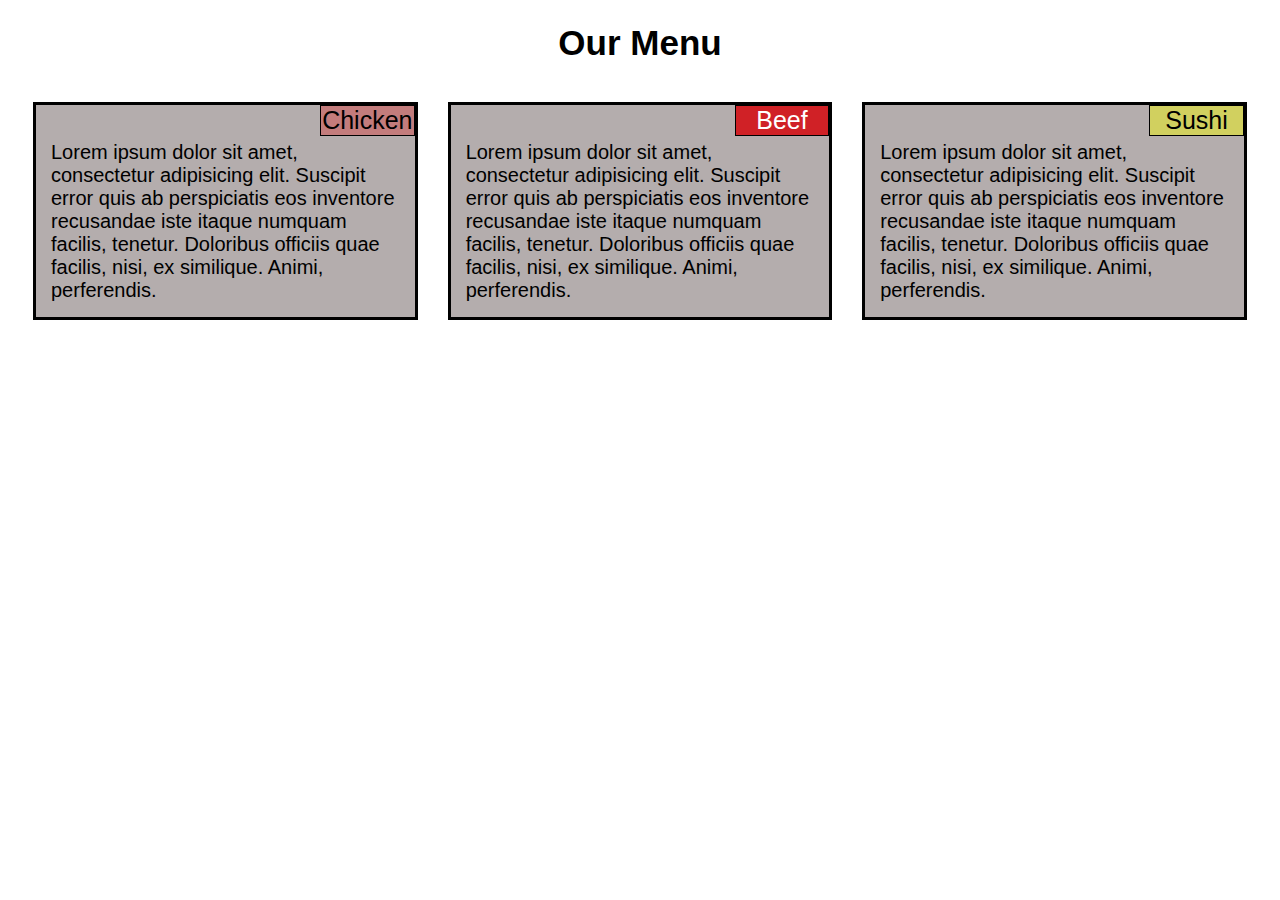
<file: module2-solution/index.html>
<!DOCTYPE html>
<html lang="en" dir="ltr">
  <head>
    <meta charset="utf-8">
    <meta name="viewport" content="width=device-width, initial-scale=1">
    <title>Assignament Solution for Module 2</title>
    <link rel="stylesheet" href="css/style.css">
  </head>
  <body>
    <div class="container">
      <h1>Our Menu</h1>
      <div class="row">
        <div class="col-lg-4 col-md-6 col-sm-12">
          <section>
            <div id = "chicken" class="titles">
              Chicken
            </div>
            <div class="text">
              Lorem ipsum dolor sit amet, consectetur adipisicing elit. Suscipit error quis ab perspiciatis eos inventore recusandae iste itaque numquam facilis, tenetur. Doloribus officiis quae facilis, nisi, ex similique. Animi, perferendis.
            </div>
          </section>
        </div>
        <div class="col-lg-4 col-md-6 col-sm-12">
          <section>
            <div id = "beef" class="titles">
              Beef
            </div>
            <div class="text">
              Lorem ipsum dolor sit amet, consectetur adipisicing elit. Suscipit error quis ab perspiciatis eos inventore recusandae iste itaque numquam facilis, tenetur. Doloribus officiis quae facilis, nisi, ex similique. Animi, perferendis.
            </div>
          </section>
        </div>
        <div class="col-lg-4 col-md-12 col-sm-12">
          <section>
            <div id = "sushi" class="titles">
              Sushi
            </div>
            <div class="text">
              Lorem ipsum dolor sit amet, consectetur adipisicing elit. Suscipit error quis ab perspiciatis eos inventore recusandae iste itaque numquam facilis, tenetur. Doloribus officiis quae facilis, nisi, ex similique. Animi, perferendis.
            </div>
          </section>
        </div>
      </div>
    </div>
  </body>
</html>
</file>
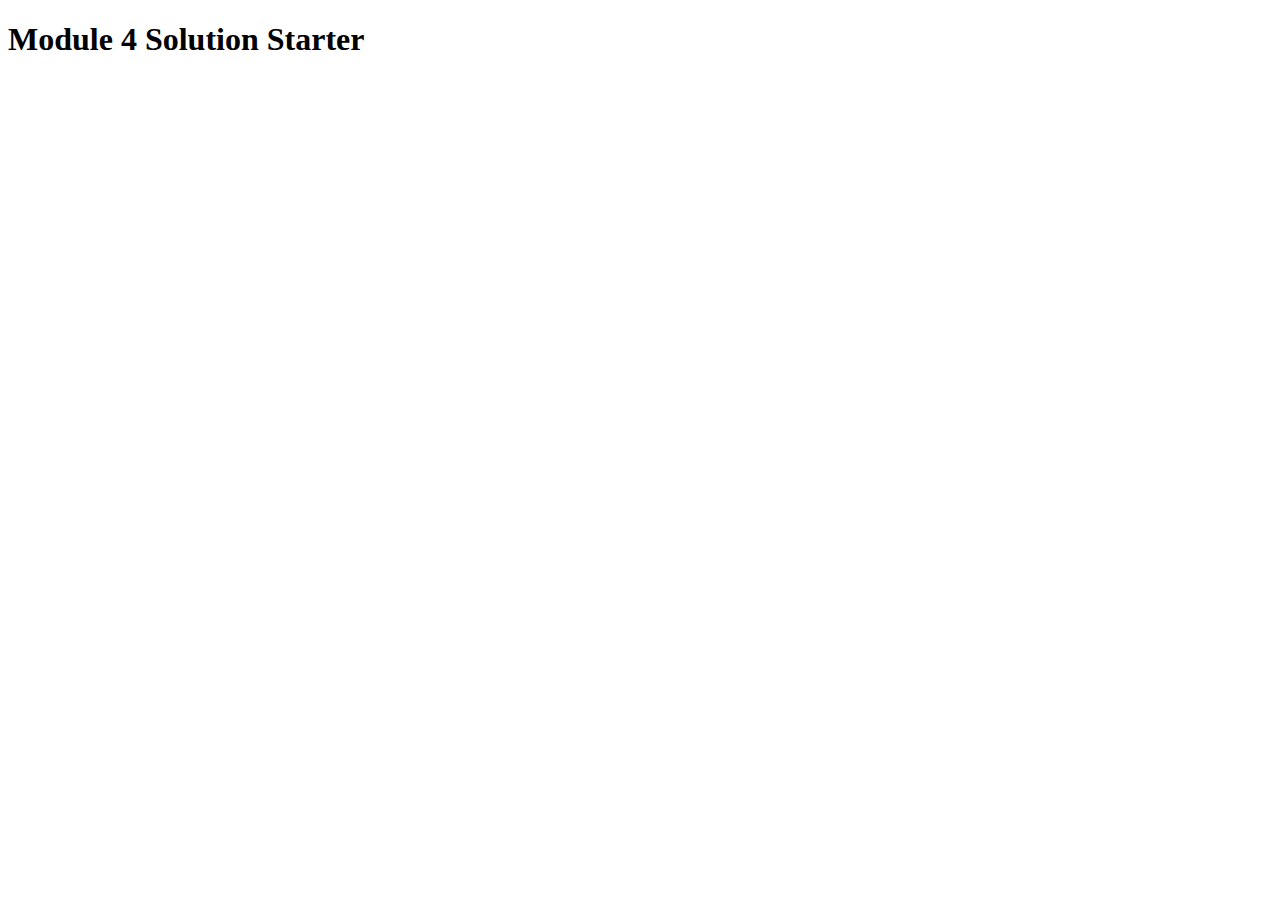
<file: module4-solution/index.html>
<!DOCTYPE html>
<html>
<head>
  <meta charset="utf-8">
  <title>Module 4 Solution Starter</title>
  <script>
    var names = []; // DO NOT REMOVE
  </script>
  <script src="SpeakHello.js"></script>
  <script src="SpeakGoodBye.js"></script>
  <script src="script.js"></script>
</head>
<body>
  <h1>Module 4 Solution Starter</h1>
</body>
</html>
</file>
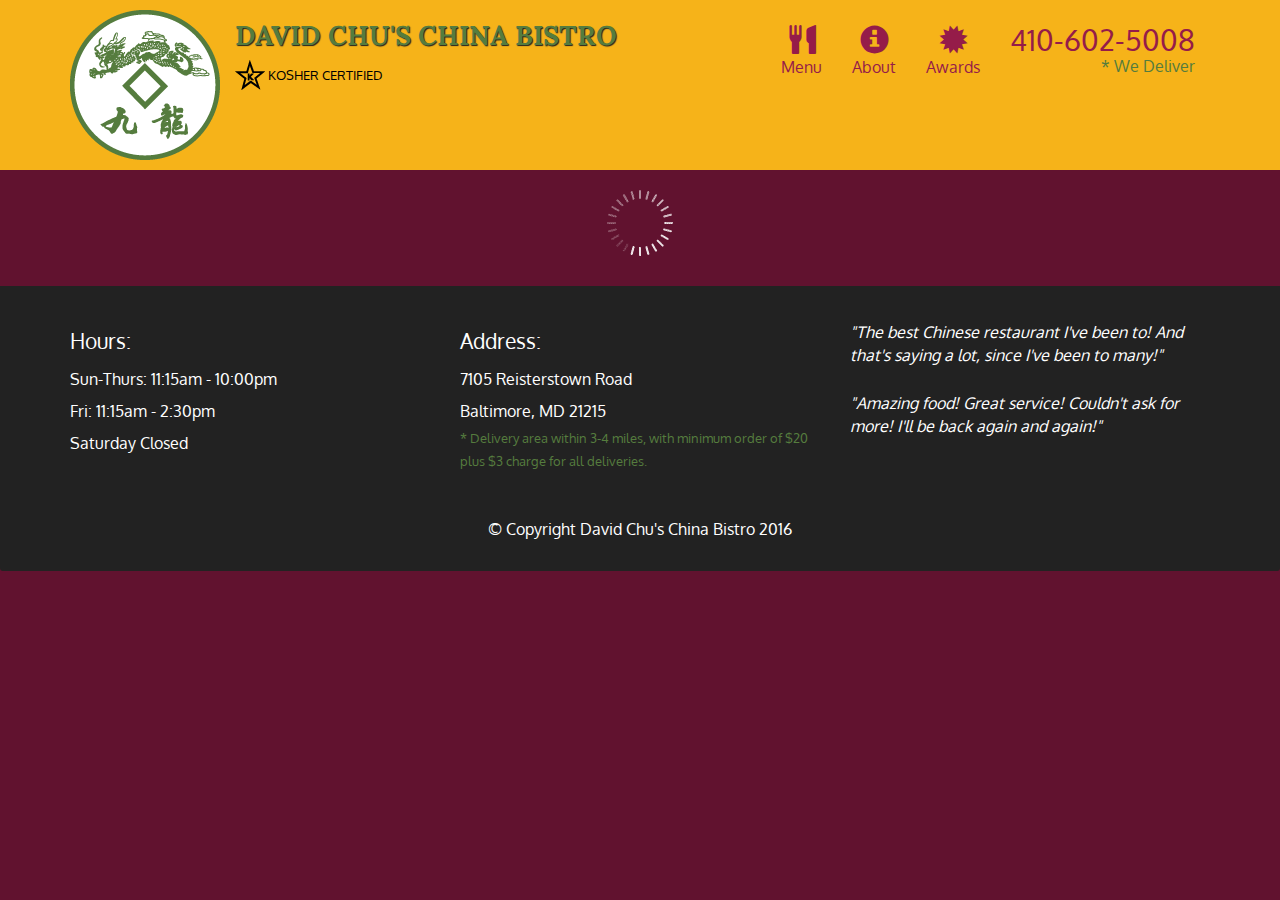
<file: module5-solution/index.html>
<!doctype html>
<html lang="en">
  <head>
    <meta charset="utf-8">
    <meta http-equiv="X-UA-Compatible" content="IE=edge">
    <meta name="viewport" content="width=device-width, initial-scale=1">
    <title>David Chu's China Bistro</title>
    <link rel="stylesheet" href="css/bootstrap.min.css">
    <link rel="stylesheet" href="css/styles.css">
    <link href='https://fonts.googleapis.com/css?family=Oxygen:400,300,700' rel='stylesheet' type='text/css'>
    <link href='https://fonts.googleapis.com/css?family=Lora' rel='stylesheet' type='text/css'>
  </head>
<body>
  <header>
    <nav id="header-nav" class="navbar navbar-default">
      <div class="container">
        <div class="navbar-header">
          <a href="index.html" class="pull-left visible-md visible-lg">
            <div id="logo-img" alt="Logo image"></div>
          </a>

          <div class="navbar-brand">
            <a href="index.html"><h1>David Chu's China Bistro</h1></a>
            <p>
              <img src="images/star-k-logo.png" alt="Kosher certification">
              <span>Kosher Certified</span>
            </p>
          </div>

          <button id="navbarToggle" type="button" class="navbar-toggle collapsed" data-toggle="collapse" data-target="#collapsable-nav" aria-expanded="false">
            <span class="sr-only">Toggle navigation</span>
            <span class="icon-bar"></span>
            <span class="icon-bar"></span>
            <span class="icon-bar"></span>
          </button>
        </div>
        
        <div id="collapsable-nav" class="collapse navbar-collapse">
           <ul id="nav-list" class="nav navbar-nav navbar-right">
            <li id="navHomeButton" class="visible-xs active">
              <a href="index.html">
                <span class="glyphicon glyphicon-home"></span> Home</a>
            </li>
            <li id="navMenuButton">
              <a href="#" onclick="$dc.loadMenuCategories();">
                <span class="glyphicon glyphicon-cutlery"></span><br class="hidden-xs"> Menu</a>
            </li>
            <li>
              <a href="#">
                <span class="glyphicon glyphicon-info-sign"></span><br class="hidden-xs"> About</a>
            </li>
            <li>
              <a href="#">
                <span class="glyphicon glyphicon-certificate"></span><br class="hidden-xs"> Awards</a>
            </li>
            <li id="phone" class="hidden-xs">
              <a href="tel:410-602-5008">
                <span>410-602-5008</span></a><div>* We Deliver</div>
            </li>
          </ul><!-- #nav-list -->
        </div><!-- .collapse .navbar-collapse -->
      </div><!-- .container -->
    </nav><!-- #header-nav -->
  </header>

  <div id="call-btn" class="visible-xs">
    <a class="btn" href="tel:410-602-5008">
    <span class="glyphicon glyphicon-earphone"></span>
    410-602-5008
    </a>
  </div>
  <div id="xs-deliver" class="text-center visible-xs">* We Deliver</div>

  <div id="main-content" class="container"></div>

  <footer class="panel-footer">
    <div class="container">
      <div class="row">
        <section id="hours" class="col-sm-4">
          <span>Hours:</span><br>
          Sun-Thurs: 11:15am - 10:00pm<br>
          Fri: 11:15am - 2:30pm<br>
          Saturday Closed
          <hr class="visible-xs">
        </section>
        <section id="address" class="col-sm-4">
          <span>Address:</span><br>
          7105 Reisterstown Road<br>
          Baltimore, MD 21215
          <p>* Delivery area within 3-4 miles, with minimum order of $20 plus $3 charge for all deliveries.</p>
          <hr class="visible-xs">
        </section>
        <section id="testimonials" class="col-sm-4">
          <p>"The best Chinese restaurant I've been to! And that's saying a lot, since I've been to many!"</p>
          <p>"Amazing food! Great service! Couldn't ask for more! I'll be back again and again!"</p>
        </section>
      </div>
      <div class="text-center">&copy; Copyright David Chu's China Bistro 2016</div>
    </div>
  </footer>

  <!-- jQuery (Bootstrap JS plugins depend on it) -->
  <script src="js/jquery-2.1.4.min.js"></script>
  <script src="js/bootstrap.min.js"></script>
  <script src="js/ajax-utils.js"></script>
  <script src="js/script.js"></script>
</body>
</html>
</file>
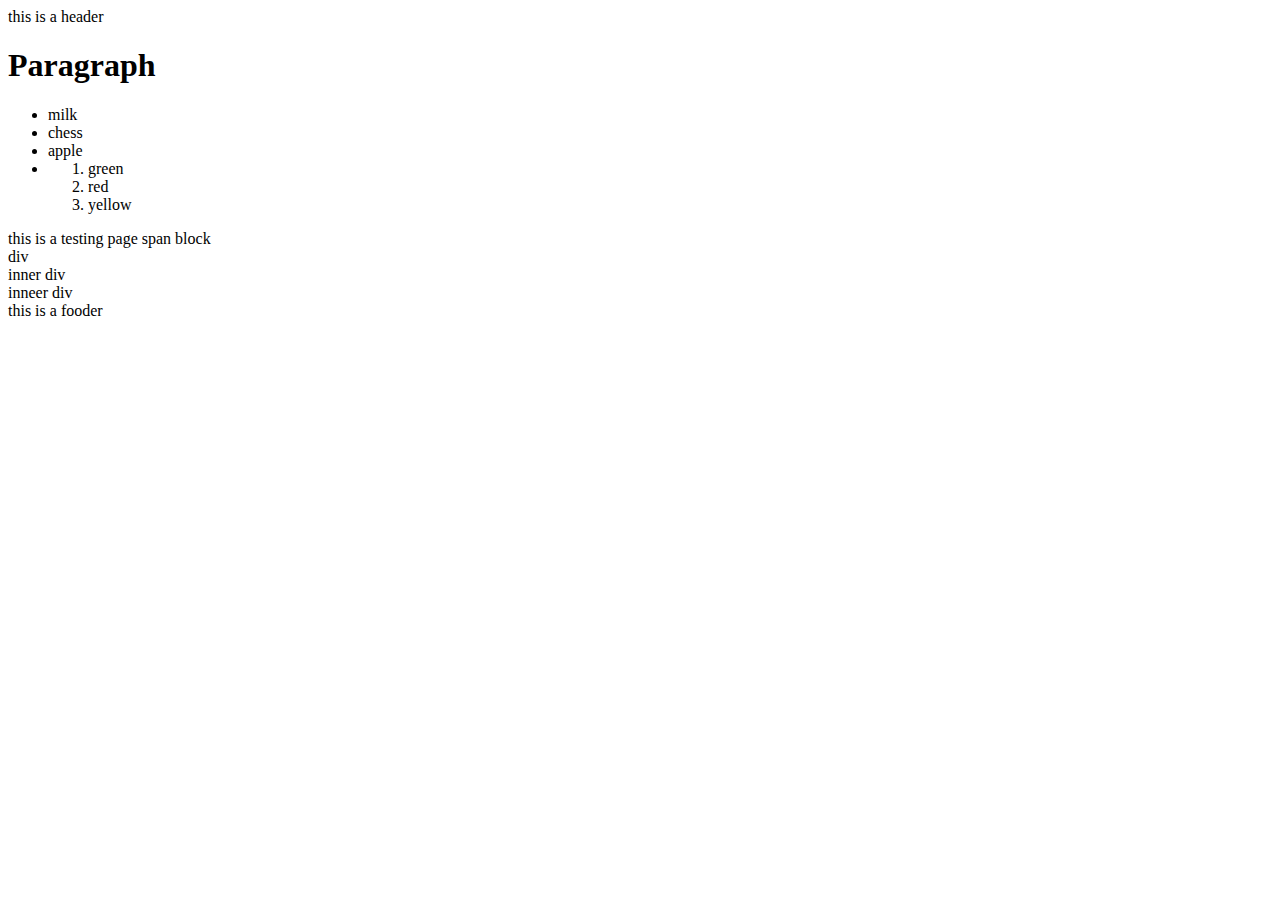
<file: site/list.html>
<!DOCTYPE html>
<html>
  <head>
    <meta charset="utf-8">
    <title> Page with lists</title>
  </head>
  <body>
    <header>
      this is a header
    </header>
      <h1>Paragraph</h1>
      <ul>
        <li>milk</li>
        <li>chess</li>
        <li>apple</li>
        <li>
          <ol>
            <li>green</li>
            <li>red</li>
            <li>yellow</li>
          </ol>
        </li>
      </ul>
      <div>
        this is a testing page
        <span>span block</span>
      </div>
  </body>
  <div>
    div
    <div>
      inner div
        <div>
          inneer div
        </div>
    </div>

  </div>
  <footer>
    this is a fooder
  </footer>
</html>
</file>
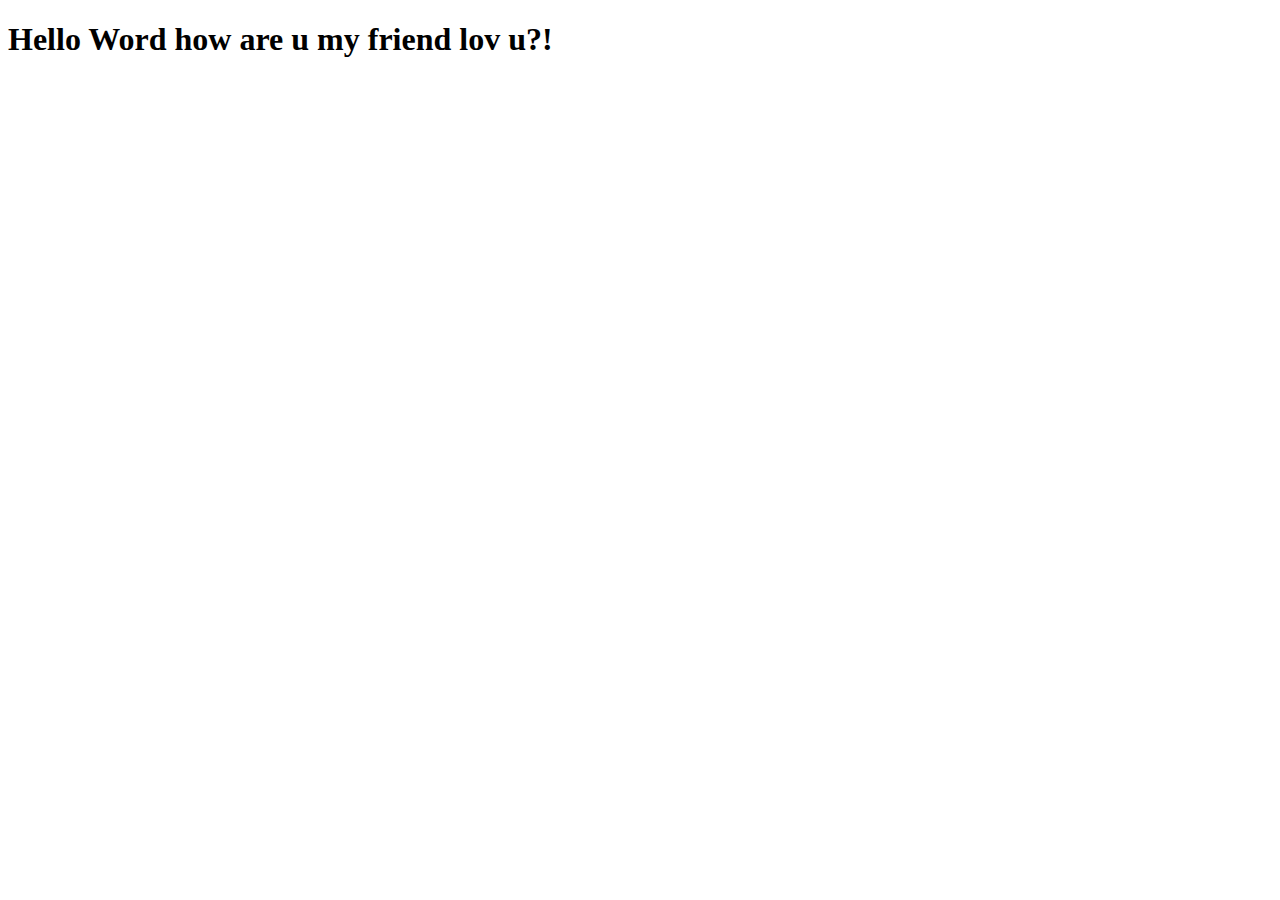
<file: site/start.html>
<!DOCTYPE html>
<html lang="en" dir="ltr">
  <head>
    <meta charset="utf-8">
    <title> Hello word!</title>
  </head>
  <body>
    <h1> Hello Word how are u my friend lov u?!</h1>
  </body>
</html>
</file>
<file: module2-solution/css/style.css>
* {
  box-sizing: border-box;
}

body{
  font-family: Arial, Helvetica;
  font-size: 20px;
}

.row{
  width: 100%;
}
.container{
  margin: 10px;
}

h1{
  text-align: center;
  font-size: 1.75em;
}

.text{
  clear: right;
  margin:  15px;
}

.titles{
  text-align: center;
  border: 1px solid black;
  width: 25%;
  float: right;
  margin-bottom: 5px;
  margin-top: 0;
  font-size: 1.25em;
}
div#chicken {
  background-color: #c37c7c;
}

div#beef {
  background-color: #d02126;
  color: white;
}
div#sushi {
  background-color: #d1d05f;
}
section{
  border: 3px solid black;
  background-color: #b4adad;
  margin: 15px;
  clear: right;
}

@media (min-width: 992px) {
  .col-lg-1, .col-lg-2, .col-lg-3, .col-lg-4, .col-lg-5, .col-lg-6, .col-lg-7, .col-lg-8, .col-lg-9, .col-lg-10, .col-lg-11, .col-lg-12 {
    float: left;
  }
  .col-lg-1 {
    width: 8.33%;
  }
  .col-lg-2 {
    width: 16.66%;
  }
  .col-lg-3 {
    width: 25%;
  }
  .col-lg-4 {
    width: 33.33%;
  }
  .col-lg-5 {
    width: 41.66%;
  }
  .col-lg-6 {
    width: 50%;
  }
  .col-lg-7 {
    width: 58.33%;
  }
  .col-lg-8 {
    width: 66.66%;
  }
  .col-lg-9 {
    width: 74.99%;
  }
  .col-lg-10 {
    width: 83.33%;
  }
  .col-lg-11 {
    width: 91.66%;
  }
  .col-lg-12 {
    width: 100%;
  }
}

@media (min-width: 768px) and (max-width: 991px) {
  .col-md-1, .col-md-2, .col-md-3, .col-md-4, .col-md-5, .col-md-6, .col-md-7, .col-md-8, .col-md-9, .col-md-10, .col-md-11, .col-md-12 {
    float: left;
  }
  .col-md-1 {
    width: 8.33%;
  }
  .col-md-2 {
    width: 16.66%;
  }
  .col-md-3 {
    width: 25%;
  }
  .col-md-4 {
    width: 33.33%;
  }
  .col-md-5 {
    width: 41.66%;
  }
  .col-md-6 {
    width: 50%;
  }
  .col-md-7 {
    width: 58.33%;
  }
  .col-md-8 {
    width: 66.66%;
  }
  .col-md-9 {
    width: 74.99%;
  }
  .col-md-10 {
    width: 83.33%;
  }
  .col-md-11 {
    width: 91.66%;
  }
  .col-md-12 {
    width: 100%;
  }
}



@media (max-width: 767px) {
  .col-sm-1, .col-sm-2, .col-sm-3, .col-sm-4, .col-sm-5, .col-sm-6, .col-sm-7, .col-sm-8, .col-sm-9, .col-sm-10, .col-sm-11, .col-sm-12 {
    float: left;
  }
  .col-sm-1 {
    width: 8.33%;
  }
  .col-sm-2 {
    width: 16.66%;
  }
  .col-sm-3 {
    width: 25%;
  }
  .col-sm-4 {
    width: 33.33%;
  }
  .col-sm-5 {
    width: 41.66%;
  }
  .col-sm-6 {
    width: 50%;
  }
  .col-sm-7 {
    width: 58.33%;
  }
  .col-sm-8 {
    width: 66.66%;
  }
  .col-sm-9 {
    width: 74.99%;
  }
  .col-sm-10 {
    width: 83.33%;
  }
  .col-sm-11 {
    width: 91.66%;
  }
  .col-sm-12 {
    width: 100%;
  }
}
</file>
<file: module5-solution/css/styles.css>
body {
  font-size: 16px;
  color: #fff;
  background-color: #61122f;
  font-family: 'Oxygen', sans-serif;
}

/** HEADER **/
#header-nav {
  background-color: #f6b319;
  border-radius: 0;
  border: 0;
}

#logo-img {
  background: url('../images/restaurant-logo_large.png') no-repeat;
  width: 150px;
  height: 150px;
  margin: 10px 15px 10px 0;
}

.navbar-brand {
  padding-top: 25px;
}
.navbar-brand h1 { /* Restaurant name */
  font-family: 'Lora', serif;
  color: #557c3e;
  font-size: 1.5em;
  text-transform: uppercase;
  font-weight: bold;
  text-shadow: 1px 1px 1px #222;
  margin-top: 0;
  margin-bottom: 0;
  line-height: .75;
}
.navbar-brand a:hover, .navbar-brand a:focus {
  text-decoration: none;
}
.navbar-brand p { /* Kosher cert */
  color: #000;
  text-transform: uppercase;
  font-size: .7em;
  margin-top: 15px;
}
.navbar-brand p span { /* Star-K */
  vertical-align: middle;
}

#nav-list {
  margin-top: 10px;
}
#nav-list a {
  color: #951C49;
  text-align: center;
}
#nav-list a:hover {
  background: #E7E7E7;
}
#nav-list a span {
  font-size: 1.8em;
}

#phone {
  margin-top: 5px;
}
#phone a { /* Phone number */
  text-align: right;
  padding-bottom: 0;
}
#phone div { /* We Deliver */
  color: #557c3e;
  text-align: right;
  padding-right: 15px;
}

.navbar-header button.navbar-toggle, .navbar-header .icon-bar {
  border: 1px solid #61122f;
}
.navbar-header button.navbar-toggle {
  clear: both;
  margin-top: -30px;
}
/* END HEADER */

/* FOOTER */
.panel-footer {
  margin-top: 30px;
  padding-top: 35px;
  padding-bottom: 30px;
  background-color: #222;
  border-top: 0;
}
.panel-footer div.row {
  margin-bottom: 35px;
}
#hours, #address {
  line-height: 2;
}
#hours > span, #address > span {
  font-size: 1.3em;
}
#address p {
  color: #557c3e;
  font-size: .8em;
  line-height: 1.8;
}
#testimonials {
  font-style: italic;
}
#testimonials p:nth-child(2) {
  margin-top: 25px;
}
/* END FOOTER */



/* HOME PAGE */
.container .jumbotron {
  box-shadow: 0 0 50px #3F0C1F;
  border: 2px solid #3F0C1F;
}

#menu-tile, #specials-tile, #map-tile {
  height: 250px;
  width: 100%;
  margin-bottom: 15px;
  position: relative;
  border: 2px solid #3F0C1F;
  overflow: hidden;
}
#menu-tile:hover, #specials-tile:hover, #map-tile:hover {
  box-shadow: 0 1px 5px 1px #cccccc;
}
#menu-tile {
  background: url('../images/menu-tile.jpg') no-repeat;
  background-position: center;
}
#specials-tile {
  background: url('../images/specials-tile.jpg') no-repeat;
  background-position: center;
}
#menu-tile span, #specials-tile span, #map-tile span {
  position: absolute;
  bottom: 0;
  right: 0;
  width: 100%;
  text-align: center;
  font-size: 1.6em;
  text-transform: uppercase;
  background-color: #000;
  color: #fff;
  opacity: .8;
}
/* END HOME PAGE */

/* MENU CATEGORIES PAGE */
.category-tile { 
  position: relative;
  border: 2px solid #3F0C1F;
  overflow: hidden;
  width: 200px;
  height: 200px;
  margin: 0 auto 15px;
}
.category-tile span {
  position: absolute;
  bottom: 0;
  right: 0;
  width: 100%;
  text-align: center;
  font-size: 1.2em;
  text-transform: uppercase;
  background-color: #000;
  color: #fff;
  opacity: .8;
}
.category-tile:hover {
  box-shadow: 0 1px 5px 1px #cccccc;
}

#menu-categories-title + div {
  margin-bottom: 50px;
}
/* END MENU CATEGORIES PAGE */

/* SINGLE CATEGORY PAGE */
.menu-item-tile {
  margin-bottom: 25px;
}
.menu-item-tile hr {
  width: 80%;
}
.menu-item-tile .menu-item-price {
  font-size: 1.1em;
  text-align: right;
  margin-top: -15px;
  margin-right: -15px;
}
.menu-item-tile .menu-item-price span {
  font-size: .6em;
}
.menu-item-photo {
  position: relative;
  border: 2px solid #3F0C1F; 
  overflow: hidden;
  padding: 0;
  margin-right: -15px;
  margin-left: auto;
  margin-bottom: 20px;
  max-width: 250px;
}
.menu-item-photo div {
  position: absolute;
  bottom: 0;
  right: 0;
  width: 80px;
  background-color: #557c3e;
  text-align: center;
}
.menu-item-description {
  padding-right: 30px;
}
h3.menu-item-title {
  margin: 0 0 10px;
}
.menu-item-details {
  font-size: .9em;
  font-style: italic;
}
/* END SINGLE CATEGORY PAGE */


/********** Large devices only **********/
@media (min-width: 1200px) {
  .container .jumbotron {
    background: url('../images/jumbotron_1200.jpg') no-repeat;
    height: 675px;
  }
}

/********** Medium devices only **********/
@media (min-width: 992px) and (max-width: 1199px) {
  /* Header */
  #logo-img {
    background: url('../images/restaurant-logo_medium.png') no-repeat;
    width: 100px;
    height: 100px;
    margin: 5px 5px 5px 0;
  }
  /* End Header */

  /* Home Page */
  .container .jumbotron {
    background: url('../images/jumbotron_992.jpg') no-repeat;
    height: 558px;
  }
  /* End Home Page */
}

/********** Small devices only **********/
@media (min-width: 768px) and (max-width: 991px) {
  /* Home Page */
  .container .jumbotron {
    background: url('../images/jumbotron_768.jpg') no-repeat;
    height: 432px;
  }
  /* End Home Page */
}

/********** Extra small devices only **********/
@media (max-width: 767px) {
  /* Header */
  .navbar-brand {
    padding-top: 10px;
    height: 80px;
  }
  .navbar-brand h1 { /* Restaurant name */
    padding-top: 10px;
    font-size: 5vw; /* 1vw = 1% of viewport width */
  }
  .navbar-brand p { /* Kosher cert */
    font-size: .6em;
    margin-top: 12px;
  }
  .navbar-brand p img { /* Star-K */
    height: 20px;
  }

  #collapsable-nav a { /* Collapsed nav menu text */
    font-size: 1.2em;
  }
  #collapsable-nav a span { /* Collapsed nav menu glyph */
    font-size: 1em;
    margin-right: 5px;
  }

  #call-btn > a {
    font-size: 1.5em;
    display: block;
    margin: 0 20px;
    padding: 10px;
    border: 2px solid #fff;
    background-color: #f6b319;
    color: #951c49;
  }
  #xs-deliver {
    margin-top: 5px;
    font-size: .7em;
    letter-spacing: .1em;
    text-transform: uppercase;
  }
  /* End Header */

  /* Footer */
  .panel-footer section {
    margin-bottom: 30px;
    text-align: center;
  }
  .panel-footer section:nth-child(3) {
    margin-bottom: 0; /* margin already exists on the whole row */
  }
  .panel-footer section hr {
    width: 50%;
  }
  /* End Footer */

  /* Home Page */
  .container .jumbotron {
    margin-top: 30px;
    padding: 0;
  }
  #menu-tile, #specials-tile {
    width: 360px;
    margin: 0 auto 15px;
  }

  .menu-item-photo {
    margin-right: auto;
  }
  .menu-item-tile .menu-item-price {
    text-align: center;
  }
  .menu-item-description {
    text-align: center;;
  }
}


/********** Super extra small devices Only :-) (e.g., iPhone 4) **********/
@media (max-width: 479px) {
  /* Header */
  .navbar-brand h1 { /* Restaurant name */
    padding-top: 5px;
    font-size: 6vw;
  }
  /* End Header */
  
  /* Home page */
  #menu-tile, #specials-tile {
    width: 280px;
    margin: 0 auto 15px;
  }

  .col-xxs-12 {
    position: relative;
    min-height: 1px;
    padding-right: 15px;
    padding-left: 15px;
    float: left;
    width: 100%;
  }
}
</file>
